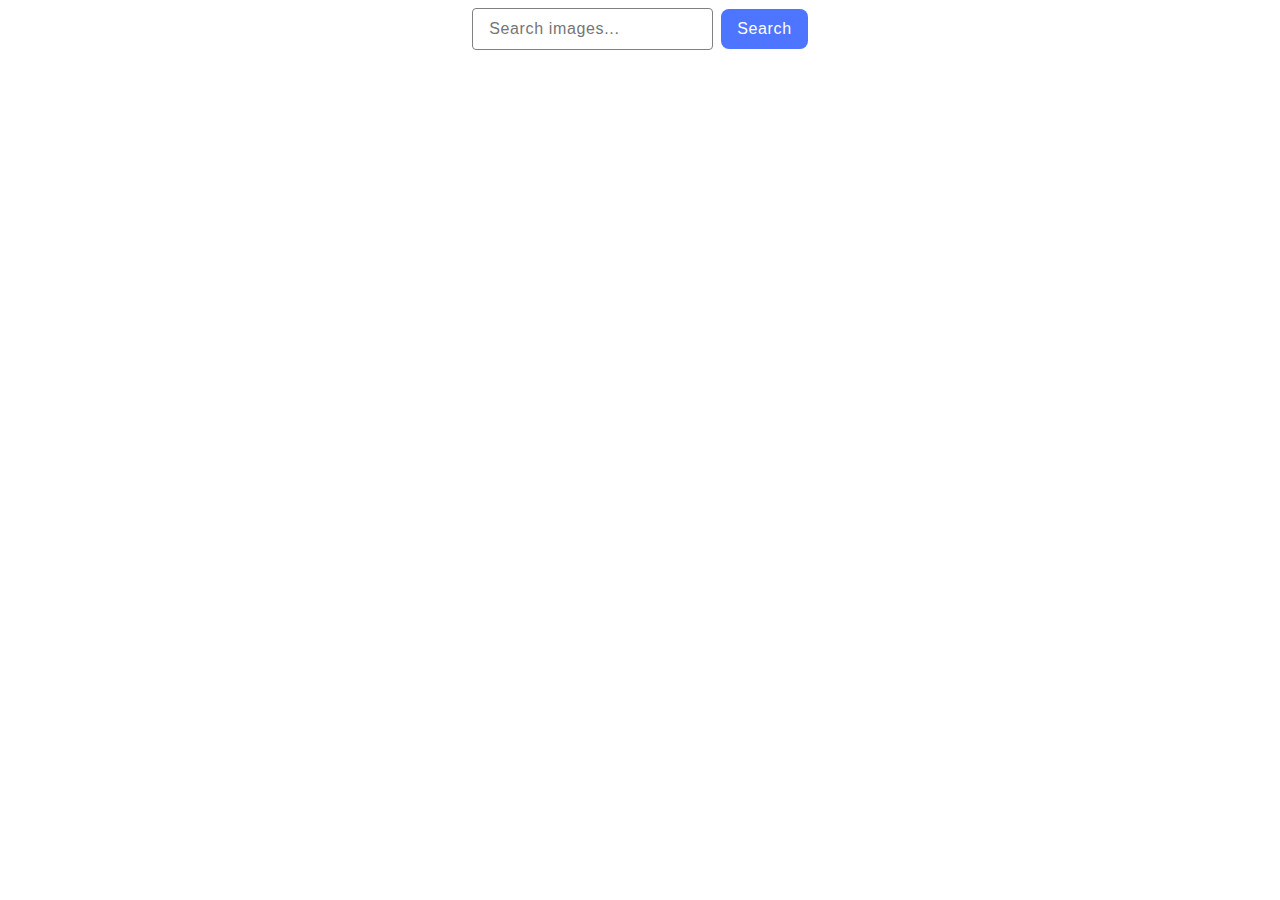
<file: src/index.html>
<!DOCTYPE html>
<html lang="en">
  <head>
    <meta charset="UTF-8" />
    <link rel="icon" type="image/svg+xml" href="/favicon.svg" />
    <meta name="viewport" content="width=device-width, initial-scale=1.0" />
    <title>Vanilla App Template</title>
    <link rel="preconnect" href="https://fonts.googleapis.com" />
    <link rel="preconnect" href="https://fonts.gstatic.com" crossorigin />
    <link
      href="https://fonts.googleapis.com/css2?family=Montserrat:ital,wght@0,100..900;1,100..900&display=swap"
      rel="stylesheet"
    />
    <link rel="stylesheet" href="./css/styles.css" />
  </head>
  <body>
    <form class="search-form" id="search-form">
      <input class="search-form-field search-input" type="search" name="searchQuery" placeholder="Search images..." name="searchField" />
      <button class="search-form-btn search-btn" type="submit">Search</button>
    </form>

    <div class="loader" style="display: none;">Loading images, please wait...</div>

    <ul class="gallery"></ul>

    <script type="module" src="./main.js"></script>
  </body>
</html>
</file>
<file: src/css/styles.css>
@import url('./reset.css');
@import url('./base.css');

/* Gallery */
.search-form {
  display: flex;
  align-items: center;
  justify-content: center;
  gap: 8px;
}
.search-form-field {
  border-radius: 4px;
  border: 1px solid #808080;
  padding: 8px 16px;
  font-size: 16px;
  line-height: 1.5;
  letter-spacing: 0.04em;
  color: #808080;
}
.search-form-btn,
.load-more {
  padding: 8px 16px;
  font-size: 16px;
  line-height: 1.5;
  letter-spacing: 0.04em;
  border-radius: 8px;
  border: none;
  color: #fff;
  background-color: #4e75ff;
  transition: 300ms;
}
.search-form-btn:hover,
.search-form-btn:focus,
.load-more:hover,
.load-more:focus {
  background-color: #6c8cff;
}
.load-more {
  display: block;
  margin: 0 auto;
}
.load-more.is-hidden {
  display: none;
}
.gallery {
  display: grid;
  grid-template-columns: repeat(auto-fill, minmax(300px, 1fr));
  gap: 15px;
  padding: 20px;
}
.gallery-item {
  outline: 1px solid #808080;
}
.gallery-top {
  width: 100%;
  height: 152px;
}
.gallery-img {
  width: 100%;
  height: 100%;
  object-fit: cover;
  object-position: center;
  display: block;
}
.gallery-bottom {
  background-color: #fff;
  display: flex;
  justify-content: space-evenly;
  padding: 4px 20px;
  flex-wrap: wrap;
}
.gallery-bottom-item {
  font-size: 12px;
  line-height: 1.33;
  letter-spacing: 0.04em;
  color: #2e2f42;
  text-align: center;
}
.gallery-bottom-stat {
  font-weight: 600;
}

/* Loader */
.loader {
  color: #4e75ff;
  font-size: 45px;
  text-indent: -9999em;
  overflow: hidden;
  width: 1em;
  height: 1em;
  border-radius: 50%;
  position: relative;
  transform: translateZ(0);
  animation: mltShdSpin 1.7s infinite ease, round 1.7s infinite ease;
  display: block;
  margin: 24px auto;
}
.loader.is-hidden {
  display: none;
}

@keyframes mltShdSpin {
  0% {
    box-shadow: 0 -0.83em 0 -0.4em, 0 -0.83em 0 -0.42em, 0 -0.83em 0 -0.44em,
      0 -0.83em 0 -0.46em, 0 -0.83em 0 -0.477em;
  }

  5%,
  95% {
    box-shadow: 0 -0.83em 0 -0.4em, 0 -0.83em 0 -0.42em, 0 -0.83em 0 -0.44em,
      0 -0.83em 0 -0.46em, 0 -0.83em 0 -0.477em;
  }

  10%,
  59% {
    box-shadow: 0 -0.83em 0 -0.4em, -0.087em -0.825em 0 -0.42em,
      -0.173em -0.812em 0 -0.44em, -0.256em -0.789em 0 -0.46em,
      -0.297em -0.775em 0 -0.477em;
  }

  20% {
    box-shadow: 0 -0.83em 0 -0.4em, -0.338em -0.758em 0 -0.42em,
      -0.555em -0.617em 0 -0.44em, -0.671em -0.488em 0 -0.46em,
      -0.749em -0.34em 0 -0.477em;
  }

  38% {
    box-shadow: 0 -0.83em 0 -0.4em, -0.377em -0.74em 0 -0.42em,
      -0.645em -0.522em 0 -0.44em, -0.775em -0.297em 0 -0.46em,
      -0.82em -0.09em 0 -0.477em;
  }

  100% {
    box-shadow: 0 -0.83em 0 -0.4em, 0 -0.83em 0 -0.42em, 0 -0.83em 0 -0.44em,
      0 -0.83em 0 -0.46em, 0 -0.83em 0 -0.477em;
  }
}

@keyframes round {
  0% {
    transform: rotate(0deg);
  }

  100% {
    transform: rotate(360deg);
  }
}
</file>
